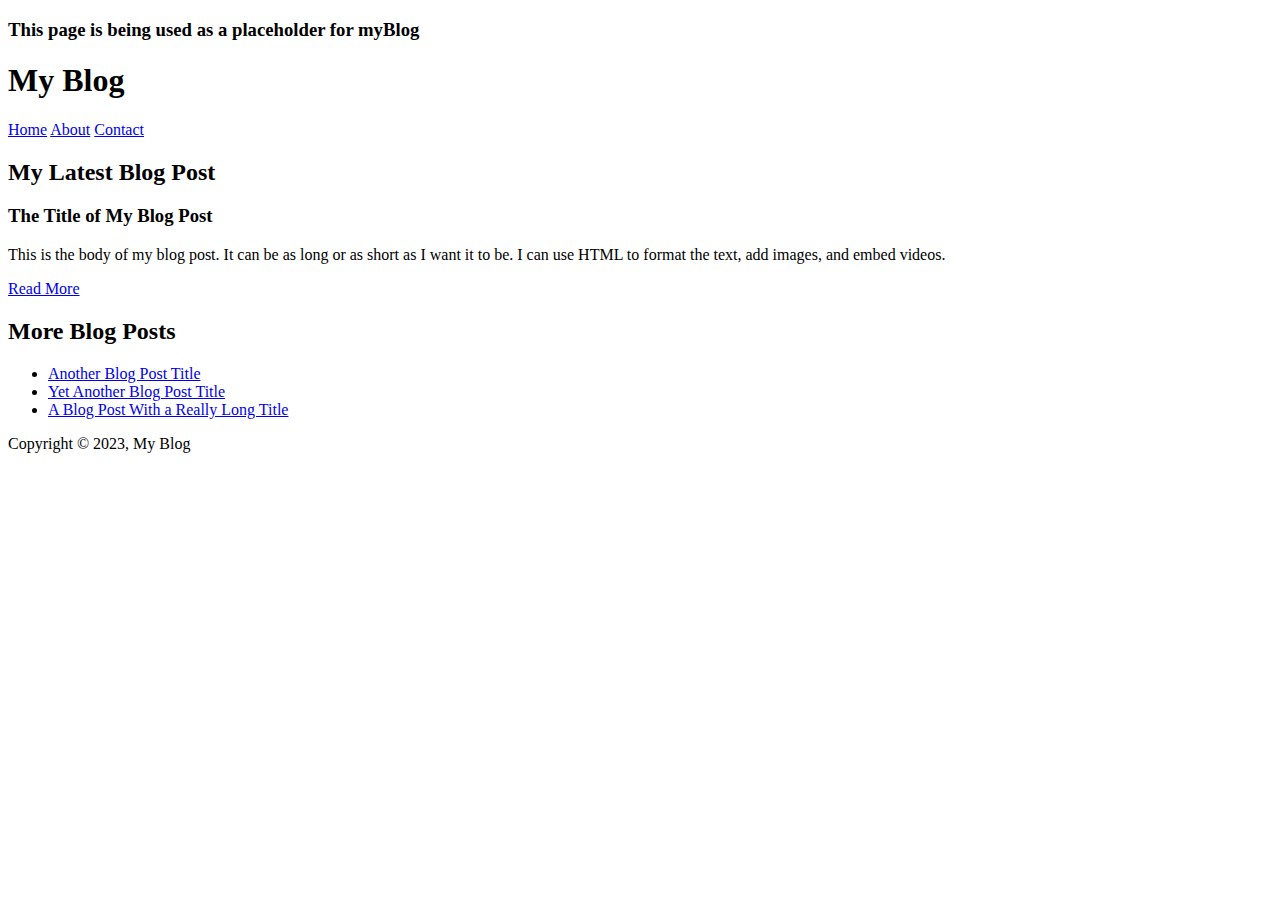
<file: index.html>
<!DOCTYPE html>
<html lang="en">
<head>
  <meta charset="UTF-8">
  <meta name="viewport" content="width=device-width, initial-scale=1.0">
  <title>My Blog</title>
</head>
<body>  
  <header>
    <h3>This page is being used as a placeholder for myBlog</h3>
    <h1>My Blog</h1>
    <nav>
      <a href="/">Home</a>
      <a href="/about">About</a>
      <a href="/contact">Contact</a>
    </nav>
  </header>
  <main>
    <h2>My Latest Blog Post</h2>
    <article>
      <h3>The Title of My Blog Post</h3>
      <p>This is the body of my blog post. It can be as long or as short as I want it to be. I can use HTML to format the text, add images, and embed videos.</p>
      <a href="/blog/post/the-title-of-my-blog-post">Read More</a>
    </article>
    <h2>More Blog Posts</h2>
    <ul>
      <li><a href="/blog/post/another-blog-post-title">Another Blog Post Title</a></li>
      <li><a href="/blog/post/yet-another-blog-post-title">Yet Another Blog Post Title</a></li>
      <li><a href="/blog/post/a-blog-post-with-a-really-long-title">A Blog Post With a Really Long Title</a></li>
    </ul>
  </main>
  <footer>
    <p>Copyright &copy; 2023, My Blog</p>
  </footer>
</body>
</html>
</file>
